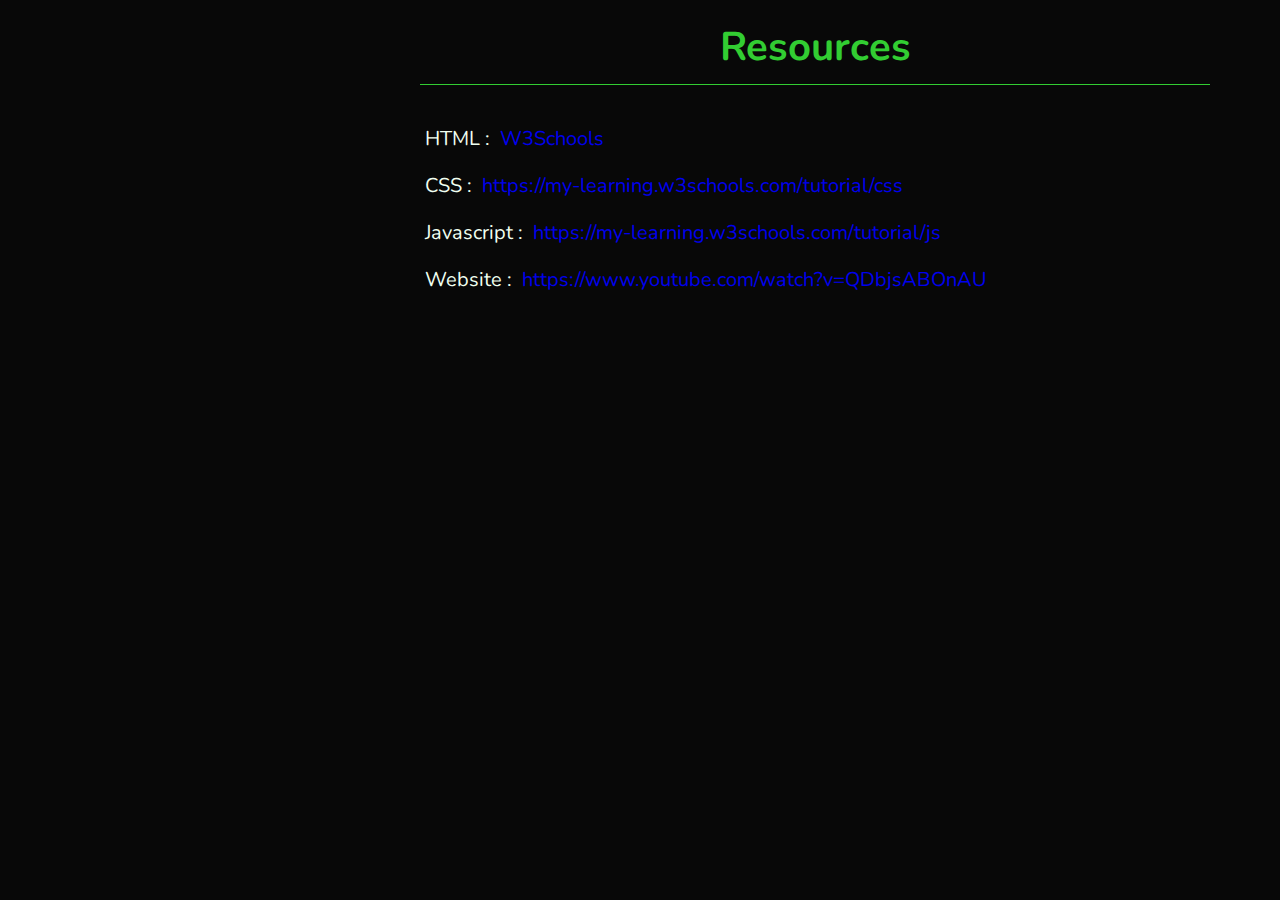
<file: week5/resources.html>
<!DOCTYPE html>
<html lang="en">
<head>
    <meta charset="UTF-8">
    <meta name="viewport" content="width=device-width, initial-scale=1.0">
    <title>Resources</title>

    <!-- font awesome cdn link  -->
    <link rel="stylesheet" href="https://cdnjs.cloudflare.com/ajax/libs/font-awesome/5.15.2/css/all.min.css">

    <!-- custom css file link  -->
    <link rel="stylesheet" href="css/style.css">

</head>
<body>
    

<!-- about section starts  -->

<section class="about" id="about">

<h1 class="heading"> <span>Resources</span></h1>

<div class="row">

    <div class="info">
        <h3> <span> HTML : </span> <a href="https://my-learning.w3schools.com/tutorial/html">W3Schools</a> </h3>
        <h3> <span> CSS : </span> <a href="https://my-learning.w3schools.com/tutorial/css">https://my-learning.w3schools.com/tutorial/css</a> </h3>
        <h3> <span> Javascript : </span> <a href="https://my-learning.w3schools.com/tutorial/js">https://my-learning.w3schools.com/tutorial/js</a> </h3>
        <h3> <span> Website : </span> <a href="https://www.youtube.com/watch?v=QDbjsABOnAU">https://www.youtube.com/watch?v=QDbjsABOnAU</a> </h3>
    </div>
</div>

</section>

<!-- about section ends -->
</body>
</html>
</file>
<file: week5/css/style.css>
@import url('https://fonts.googleapis.com/css2?family=Nunito:wght@200;300;400;600&display=swap');

:root{
    --green:#32cd32;
    --white:#f0fff0;
    --black:#080808;
}

*{
    font-family: 'Nunito', sans-serif;
    margin:0; padding:0;
    box-sizing: border-box;
    text-decoration: none;
    outline: none; border:none;
    transition: all .2s linear;
}

*::selection{
    background:var(--green);
    color:var(--black);
}

html{
    font-size: 62.5%;
    overflow-x: hidden;
}

html::-webkit-scrollbar{
    width:1.4rem;
}

html::-webkit-scrollbar-track{
    background:var(--black);
}

html::-webkit-scrollbar-thumb{
    background:var(--green);
}

body{
    background:var(--black);
    overflow-x: hidden;
    padding-left: 35rem;
}

section{
    min-height: 100vh;
    padding:1rem;
}

.btn{
    padding:.7rem 3rem;
    background:var(--green);
    color:var(--white);
    cursor: pointer;
    margin-top: 1rem;
    font-size: 2rem;
    border-radius: 5rem;
}

.btn i{
    padding:0 .5rem;
    font-size: 1.8rem;
}

.btn:hover{
    background:var(--green);
}

.heading{
    text-align: center;
    margin:0 6rem;
    font-size: 4rem;
    padding:1rem;
    border-bottom: .1rem solid #32cd32;
    color:var(--white);
}

.heading span{
    color:var(--green);
}

header{
    position: fixed;
    top:0; left:0;
    z-index: 1000;
    height:100%;
    width:35rem;
    background:var(--white);
    display: flex;
    align-items: center;
    justify-content: center;
    flex-flow: column;
    text-align: center;
}

header .user img{
    height:17rem;
    width:17rem;
    border-radius: 50%;
    object-fit: cover;
    margin-bottom: 1rem;
    border:.7rem solid var(--green);
}

header .user .name{
    font-size: 3.5rem;
    color:var(--black);
}

header .user .post{
    font-size: 2rem;
    color:var(--white);
}

header .navbar{
    width:100%;
}

header .navbar ul{
    list-style: none;
    padding:1rem 3rem;
}


header .navbar ul li a{
    display: block;
    padding:1rem;
    margin:1.5rem 0;
    background:var(--black);
    color:var(--white);
    font-size: 2rem;
    border-radius: 5rem;
}

header .navbar ul li a:hover{
    background:var(--green);
}

#menu{
    position: fixed;
    top:2rem; right:2rem;
    background:#333;
    color:var(--white);
    cursor: pointer;
    font-size: 2.5rem;
    padding:1rem 1.5rem;
    z-index: 1000;
    display: none;
}

.home{
    display: flex;
    justify-content: center;
    flex-flow: column;
    padding:0 15rem;
}

.home h3{
    font-size: 2.5rem;
    color:var(--white);
}

.home h1{
    font-size:5rem;
    color:var(--white);
}

.home h1 span{
    color:var(--green);
}

.home p{
    font-size:2rem;
    color:var(--white);
    padding: 1rem 0;
}

.about .row{
    display: flex;
    align-items: center;
    justify-content: center;
    flex-wrap: wrap;
    padding:1rem 0;
}

.about .row .info{
    flex:1 1 48rem;
    padding:2rem 1rem;
    padding-left: 6rem;
}

.about .row .info h3{
    font-size: 2rem;
    color:var(--green);
    padding:1rem 0;
    font-weight: normal;
}

.about .row .info h3 span{
    color:var(--white);
    padding:0 .5rem;
}

.about .row .counter{
    flex:1 1 48rem;
    display: flex;
    justify-content: center;
    flex-wrap: wrap;
}

.about .row .counter .box{
    width:20rem;
    background:#222;
    text-align: center;
    padding: 2rem;
    margin:2rem;
}

.about .row .counter .box span{
    font-size: 4rem;
    color:var(--green);
}

.about .row .counter .box h3{
    font-size: 2rem;
    color:var(--white);
}

.education .box-container{
    display: flex;
    align-items: center;
    justify-content: space-between;
    flex-wrap: wrap;
    padding:1rem 0;
    padding-left: 3rem;
}

.education .box-container .box{
    width:27rem;
    margin:4rem 1rem;
    padding-left: 4rem;
    border-left: .2rem solid #var(--white);
    position: relative;
}

.education .box-container .box span{
    font-size: 1.3rem;
    background:#222;
    color:var(--white);
    border-radius: 5rem;
    padding:.5rem 2.5rem;
}

.education .box-container .box h3{
    font-size: 2rem;
    color:var(--white);
    padding-top: 1.5rem;
}

.education .box-container .box p{
    font-size: 1.4rem;
    color:var(--white);
    padding: 1rem 0;
}

.education .box-container .box i{
    position: absolute;
    top:-1.5rem; left:-2.5rem;
    height:5rem;
    width: 5rem;
    border-radius: 50%;
    line-height: 5rem;
    text-align: center;
    font-size: 2rem;
    color:var(--white);
    background:var(--green);
}

.portfolio .box-container{
    display: flex;
    align-items: center;
    justify-content: center;
    flex-wrap: wrap;
    padding:2rem 0;
}

.portfolio .box-container .box{
    height: 20rem;
    width:26rem;
    border-radius: 1rem;
    margin:2rem;
    overflow: hidden;
    cursor: pointer;
}

.portfolio .box-container .box img{
    height:100%;
    width:100%;
    object-fit: cover;
}

.portfolio .box-container .box:hover img{
    transform: scale(1.2);
}

.contact .row{
    display: flex;
    align-items: center;
    justify-content: center;
    flex-wrap: wrap;
}

.contact .row .content{
    flex:1 1 30rem;
    padding:4rem;
    padding-bottom: 0;
}

.contact .row form{
    flex:1 1 45rem;
    padding:2rem;
    margin:2rem;
    margin-bottom: 4rem;
}

.contact .row form .box{
    padding:1.5rem;
    margin:1rem 0;
    background:#3333;
    color:var(--white);
    text-transform: none;
    font-size: 1.7rem;
    width:100%;
}

.contact .row form .message{
    height: 15rem;
    resize: none;
}

.contact .row .content .title{
    color:var(--white);
    font-size: 3rem;
    padding-bottom: 2rem;
}

.contact .row .content .info h3{
    display: flex;
    align-items: center;
    font-size: 2rem;
    color:var(--white);
    padding:1rem 0;
    font-weight: normal;
}

.contact .row .content .info h3 i{
    padding-right: 1rem;
    color:var(--green);
}

.top{
    position: fixed;
    bottom:7.5rem; right: 2rem;
    z-index: 100;
    display: none;
}



















/* media queries  */

@media (max-width:1200px){

    html{
        font-size: 55%;
    }

    .home{
        padding:1rem 4rem;
    }

}

@media (max-width:991px){

   header{
       left:-120%;
   }

   #menu{
       display: block;
   }

   header.toggle{
    left:0%;
   }

   body{
       padding:0;
   }

}

@media (max-width:768px){

    html{
        font-size: 50%;
    }
 
 }

@media (max-width:400px){

    header{
        width: 100vw;
    }

    .heading{
        margin:0 3rem;
    }

    .about .row .counter .box{
        width: 100%;
    }
 
    .education .box-container .box{
        width:100%;
    }

    .portfolio .box-container .box{
        width:100%;
    }

    .contact .row form{
        margin:3rem 0;
    }

 }
</file>
